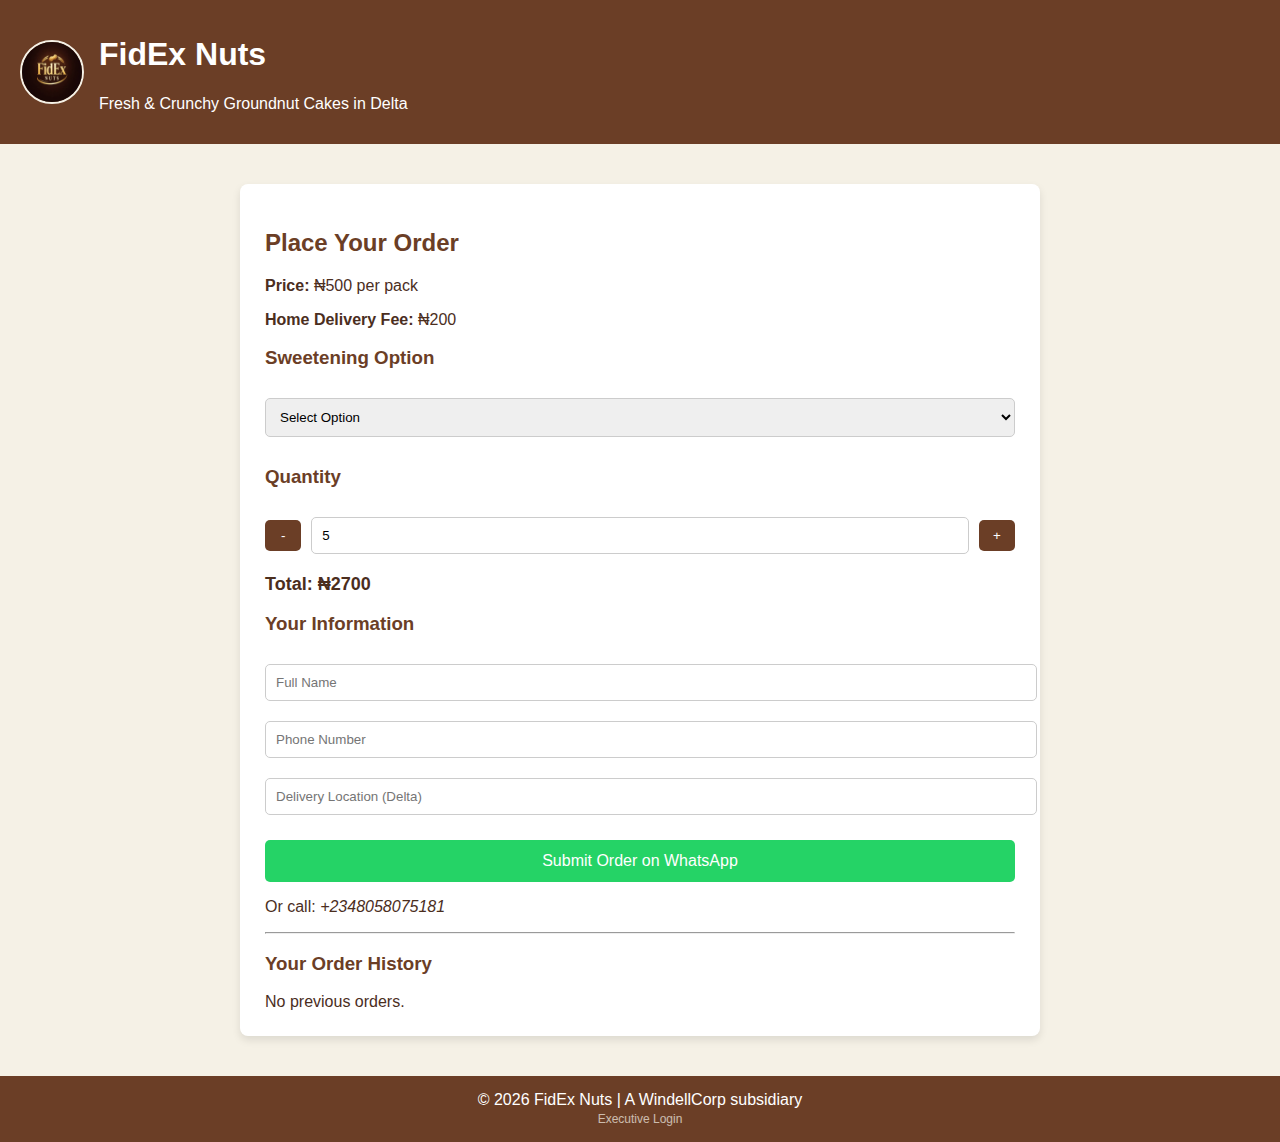
<file: index.html>
<!DOCTYPE html>
<html lang="en">
<head>
<meta charset="UTF-8">
<title>FidEx Nuts - Groundnut Cakes</title>
<meta name="viewport" content="width=device-width, initial-scale=1.0">
<link rel="stylesheet" href="style.css">
<link rel="manifest" href="manifest.json">
</head>

<body>

<header>
    <div class="logo-container">
        <img src="logo.png" alt="FidEx Nuts Logo" class="logo">
        <div>
            <h1>FidEx Nuts</h1>
            <p>Fresh & Crunchy Groundnut Cakes in Delta</p>
        </div>
    </div>
</header>

<section>
<div class="product-box">

<h2>Place Your Order</h2>

<p><strong>Price:</strong> ₦500 per pack</p>
<p><strong>Home Delivery Fee:</strong> ₦200</p>

<h3>Sweetening Option</h3>
<select id="sweetType">
    <option value="">Select Option</option>
    <option value="Groundnut Cake">Groundnut Cake</option>
</select>

<h3>Quantity</h3>
<div class="quantity-box">
    <button type="button" onclick="decrease()">-</button>
    <input type="number" id="quantity" value="5" min="5" oninput="updateTotal()">
    <button type="button" onclick="increase()">+</button>
</div>

<p id="totalDisplay">Total: ₦700</p>

<h3>Your Information</h3>
<input type="text" id="name" placeholder="Full Name">
<input type="tel" id="phone" placeholder="Phone Number">
<input type="text" id="location" placeholder="Delivery Location (Delta)">

<button class="order-btn" onclick="sendOrder()">
Submit Order on WhatsApp
</button>

<p>Or call: <i>+2348058075181</i></p>
<hr>

<h3>Your Order History</h3>
<div id="customerOrders">
    No previous orders.
</div>

</div>
</section>

<footer>
    &copy; 2026 FidEx Nuts | A WindellCorp subsidiary
    <br>
    <a href="admin.html" class="admin-link">Executive Login</a>
</footer>

<script src="main.js"></script>

</body>
</html>
</file>
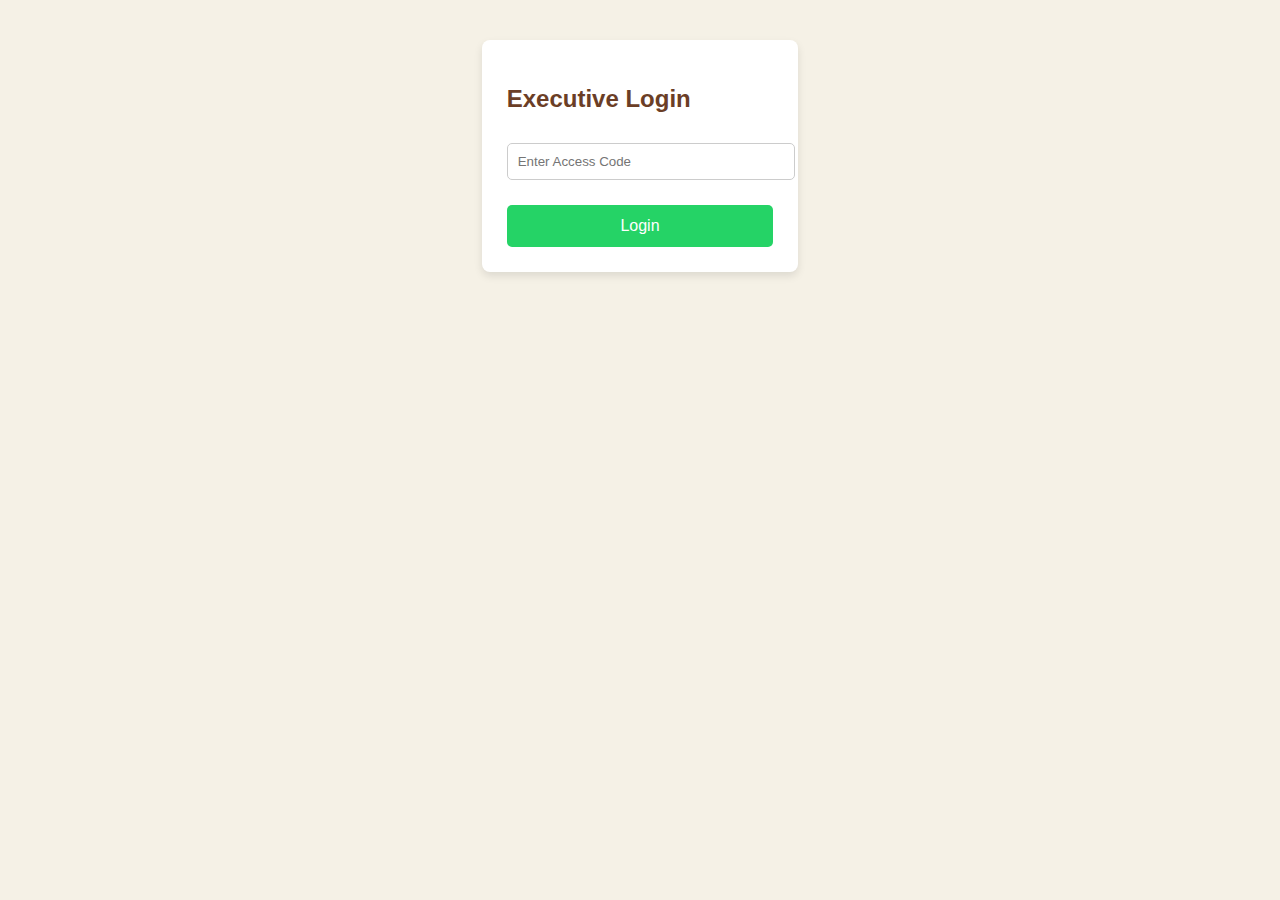
<file: admin.html>
<!DOCTYPE html>
<html>
<head>
<meta charset="UTF-8">
<title>FidEx Admin</title>
<link rel="stylesheet" href="style.css">
</head>
<body>

<section>

<!-- LOGIN SCREEN -->
<div class="product-box" id="loginBox">
    <h2>Executive Login</h2>
    <input type="password" id="adminCode" placeholder="Enter Access Code">
    <button class="order-btn" onclick="login()">Login</button>
</div>
<div id="adminDashboard" style="display:none;">

    <h2>Executive Dashboard</h2>

    <div class="stats-box">
        <div class="stat">Total Orders: <span id="totalOrders">0</span></div>
        <div class="stat">Total Revenue: ₦<span id="totalRevenue">0</span></div>
        <div class="stat">Total Customers: <span id="totalCustomers">0</span></div>
        <div class="stat">Orders Today: <span id="ordersToday">0</span></div>
        <div class="stat">Top Customer: <span id="topCustomer">-</span></div>
    </div>

    <hr>

    <h3>All Orders</h3>
    <div id="adminOrders"></div>

    <button onclick="clearOrders()" class="order-btn" style="background:#b22222;">
        Clear All Orders
    </button>

</div>
<!-- ADMIN PANEL (hidden completely) -->



</section>

<script>

const ACCESS_CODE = "FIDEX2026";

// 🔐 Force login before anything loads
document.addEventListener("DOMContentLoaded", () => {
    if (sessionStorage.getItem("fidexAdminAuth") === "true") {
        showAdmin();
    } else {
        document.getElementById("loginBox").style.display = "block";
        document.getElementById("adminPanel").style.display = "none";
    }
});

function login() {
    let code = document.getElementById("adminCode").value;

    if (code === ACCESS_CODE) {
        sessionStorage.setItem("fidexAdminAuth", "true");
        showAdmin();
    } else {
        alert("Incorrect Access Code");
    }
}

function logout() {
    sessionStorage.removeItem("fidexAdminAuth");
    location.reload();
}

function showAdmin() {
    document.getElementById("loginBox").style.display = "none";
    document.getElementById("adminPanel").style.display = "block";
    loadOrders();
}

function loadOrders() {

    if (sessionStorage.getItem("fidexAdminAuth") !== "true") return;

    let orders = JSON.parse(localStorage.getItem("fidexOrders")) || [];
    let container = document.getElementById("orders");
    let analyticsBox = document.getElementById("analytics");

    if (orders.length === 0) {
        container.innerHTML = "No orders yet.";
        analyticsBox.innerHTML = "";
        return;
    }

    // 📊 Analytics
    let totalRevenue = 0;
    let totalPacks = 0;

    orders.forEach(order => {
        totalRevenue += order.total;
        totalPacks += order.quantity;
    });

    analyticsBox.innerHTML = `
        <strong>Total Revenue:</strong> ₦${totalRevenue}<br>
        <strong>Total Packs Sold:</strong> ${totalPacks}<br>
        <strong>Total Orders:</strong> ${orders.length}
        <hr>
    `;

    // 📁 Group by Name
    let grouped = {};

    orders.forEach(order => {
        if (!grouped[order.name]) {
            grouped[order.name] = [];
        }
        grouped[order.name].push(order);
    });

    let html = "";

    for (let customer in grouped) {
        html += `<h3>📁 ${customer}</h3>`;

        grouped[customer].forEach(order => {
            html += `
            <div style="border:1px solid #ccc; padding:8px; margin:8px 0;">
                <strong>Ref:</strong> ${order.ref}<br>
                Quantity: ${order.quantity}<br>
                Total: ₦${order.total}<br>
                Phone: ${order.phone}<br>
                Location: ${order.location}<br>
                <small>${order.date}</small>
            </div>`;
        });
    }

    container.innerHTML = html;
}

function clearOrders() {
    if (sessionStorage.getItem("fidexAdminAuth") !== "true") return;

    if (confirm("Delete ALL orders permanently?")) {
        localStorage.removeItem("fidexOrders");
        loadOrders();
    }
}

</script>

</body>
</html>
</file>
<file: style.css>
html, body {
    height: 100%;
    margin: 0;
}

body {
    font-family: Arial, sans-serif;
    background-color: #f5f1e6;
    color: #4b2e1e;
    display: flex;
    flex-direction: column;
}

header {
    background-color: #6b3e26;
    color: white;
    padding: 15px 20px;
}

.logo-container {
    display: flex;
    align-items: center;
    gap: 15px;
}

.logo {
    width: 60px;
    height: 60px;
    border-radius: 50%;
    object-fit: cover;
    border: 2px solid #f5f1e6;
}

section {
    padding: 40px 20px;
    max-width: 800px;
    margin: auto;
    flex: 1;
}

.product-box {
    background: white;
    padding: 25px;
    border-radius: 8px;
    box-shadow: 0 4px 8px rgba(0,0,0,0.1);
}

h2, h3 {
    color: #6b3e26;
}

input, select {
    width: 100%;
    padding: 10px;
    margin: 10px 0;
    border-radius: 5px;
    border: 1px solid #ccc;
}

.quantity-box {
    display: flex;
    align-items: center;
    gap: 10px;
}

.quantity-box button {
    width: 40px;
    padding: 8px;
    background-color: #6b3e26;
    color: white;
    border: none;
    border-radius: 5px;
    cursor: pointer;
}

.order-btn {
    width: 100%;
    padding: 12px;
    margin-top: 15px;
    background-color: #25D366;
    color: white;
    border: none;
    border-radius: 5px;
    font-size: 16px;
    cursor: pointer;
}

.order-btn:hover {
    background-color: #1ebd5a;
}

#totalDisplay {
    font-size: 18px;
    font-weight: bold;
    margin-top: 10px;
}

footer {
    background-color: #6b3e26;
    color: white;
    text-align: center;
    padding: 15px;
    margin-top: auto;
}

.admin-link {
    color: #f5f1e6;
    font-size: 12px;
    text-decoration: none;
    opacity: 0.7;
}

.admin-link:hover {
    text-decoration: underline;
    opacity: 1;
}
</file>
